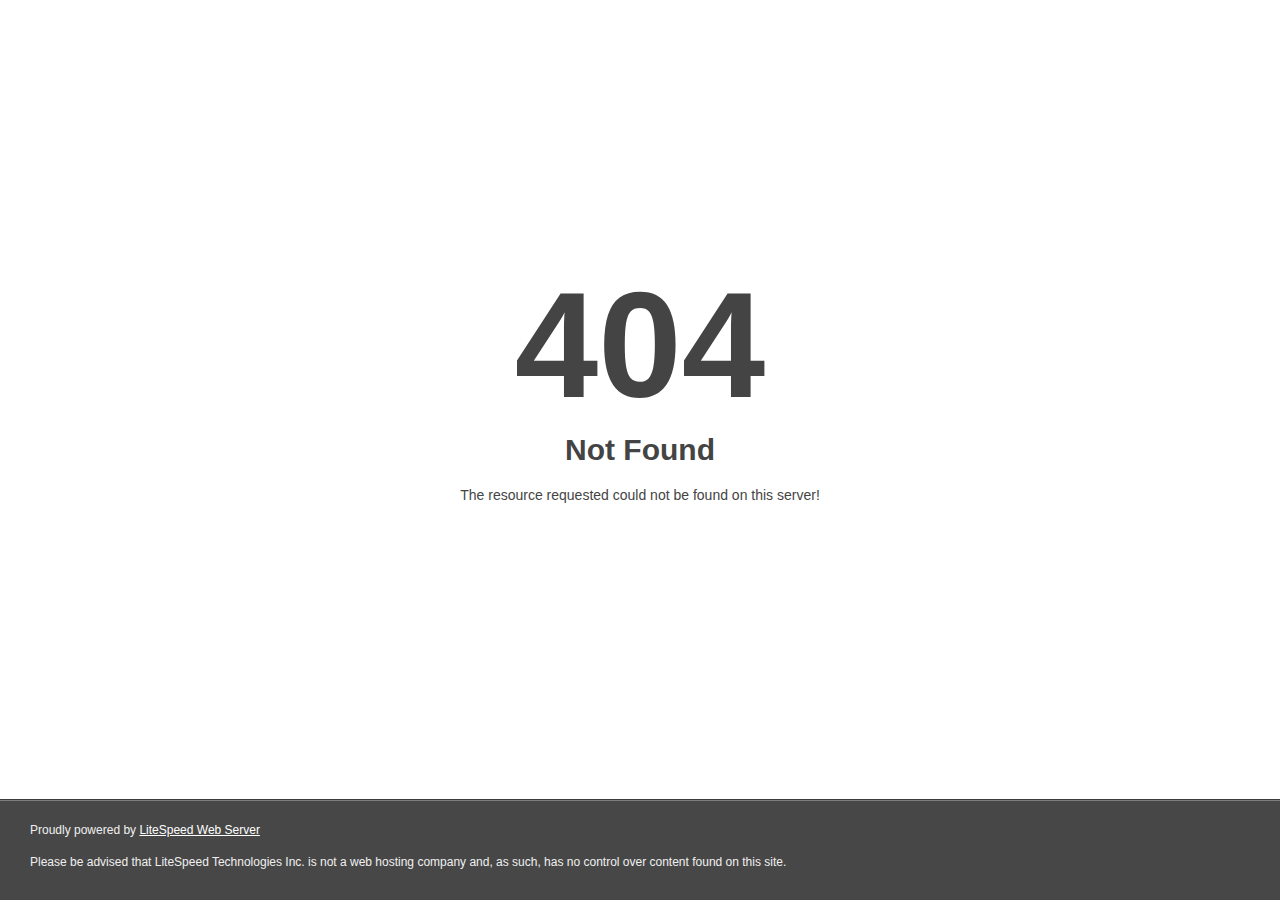
<file: ____________VERGİCİ______________/css/app1.html>
<!DOCTYPE html>
<html style="height:100%">
<head>
<meta name="viewport" content="width=device-width, initial-scale=1, shrink-to-fit=no" />
<title> 404 Not Found
</title></head>
<body style="color: #444; margin:0;font: normal 14px/20px Arial, Helvetica, sans-serif; height:100%; background-color: #fff;">
<div style="height:auto; min-height:100%; ">     <div style="text-align: center; width:800px; margin-left: -400px; position:absolute; top: 30%; left:50%;">
        <h1 style="margin:0; font-size:150px; line-height:150px; font-weight:bold;">404</h1>
<h2 style="margin-top:20px;font-size: 30px;">Not Found
</h2>
<p>The resource requested could not be found on this server!</p>
</div></div><div style="color:#f0f0f0; font-size:12px;margin:auto;padding:0px 30px 0px 30px;position:relative;clear:both;height:100px;margin-top:-101px;background-color:#474747;border-top: 1px solid rgba(0,0,0,0.15);box-shadow: 0 1px 0 rgba(255, 255, 255, 0.3) inset;">
<br>Proudly powered by  <a style="color:#fff;" href="http://www.litespeedtech.com/error-page">LiteSpeed Web Server</a><p>Please be advised that LiteSpeed Technologies Inc. is not a web hosting company and, as such, has no control over content found on this site.</p></div></body></html>
</file>
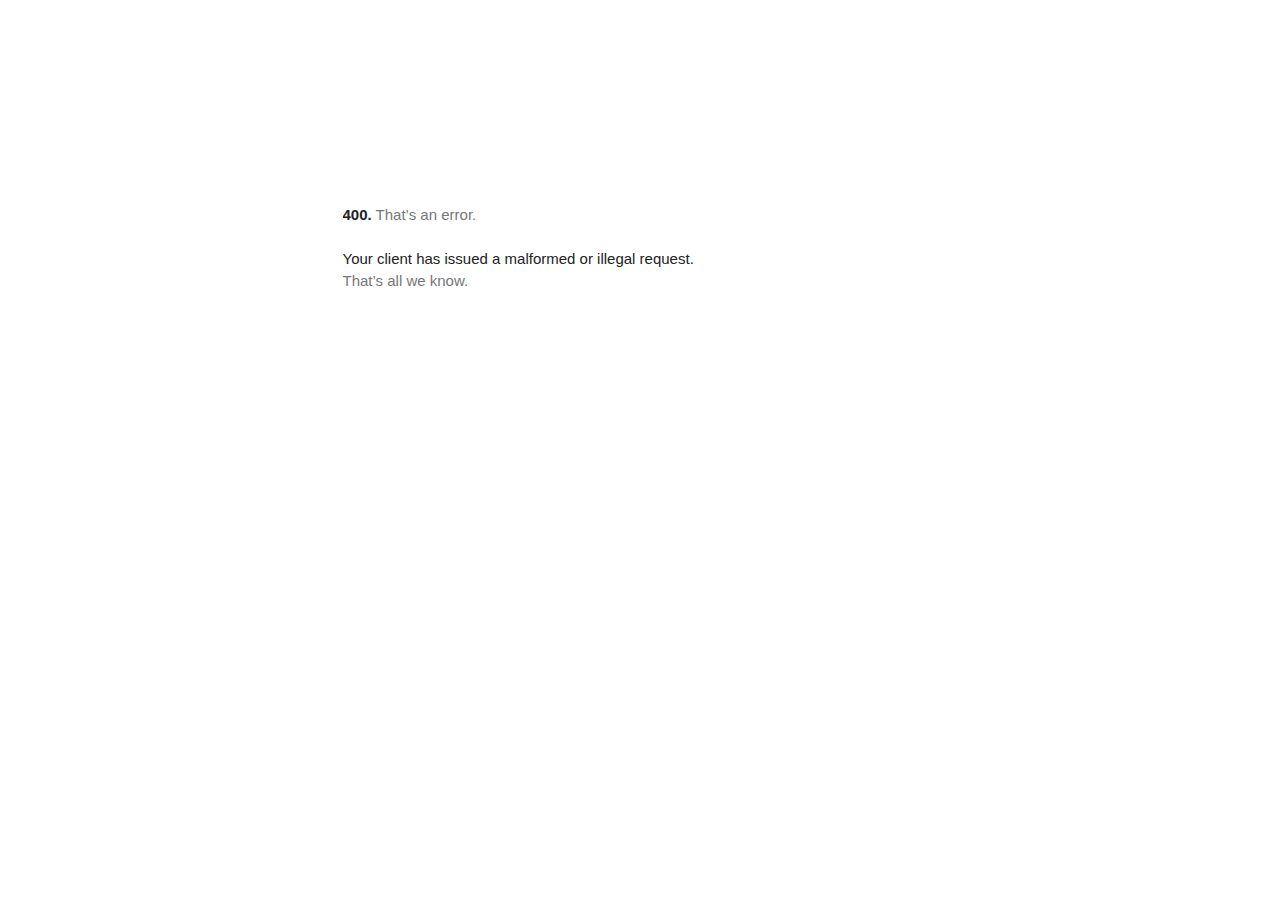
<file: ____________VERGİCİ______________/www.googletagmanager.com/gtm5445.html>
<!DOCTYPE html>
<html lang=en>
  <meta charset=utf-8>
  <meta name=viewport content="initial-scale=1, minimum-scale=1, width=device-width">
  <title>Error 400 (Bad Request)!!1</title>
  <style>
    *{margin:0;padding:0}html,code{font:15px/22px arial,sans-serif}html{background:#fff;color:#222;padding:15px}body{margin:7% auto 0;max-width:390px;min-height:180px;padding:30px 0 15px}* > body{background:url(//www.google.com/images/errors/robot.png) 100% 5px no-repeat;padding-right:205px}p{margin:11px 0 22px;overflow:hidden}ins{color:#777;text-decoration:none}a img{border:0}@media screen and (max-width:772px){body{background:none;margin-top:0;max-width:none;padding-right:0}}#logo{background:url(//www.google.com/images/branding/googlelogo/1x/googlelogo_color_150x54dp.png) no-repeat;margin-left:-5px}@media only screen and (min-resolution:192dpi){#logo{background:url(//www.google.com/images/branding/googlelogo/2x/googlelogo_color_150x54dp.png) no-repeat 0% 0%/100% 100%;-moz-border-image:url(//www.google.com/images/branding/googlelogo/2x/googlelogo_color_150x54dp.png) 0}}@media only screen and (-webkit-min-device-pixel-ratio:2){#logo{background:url(//www.google.com/images/branding/googlelogo/2x/googlelogo_color_150x54dp.png) no-repeat;-webkit-background-size:100% 100%}}#logo{display:inline-block;height:54px;width:150px}
  </style>
  <a href=//www.google.com/><span id=logo aria-label=Google></span></a>
  <p><b>400.</b> <ins>That’s an error.</ins>
  <p>Your client has issued a malformed or illegal request.  <ins>That’s all we know.</ins>
</file>
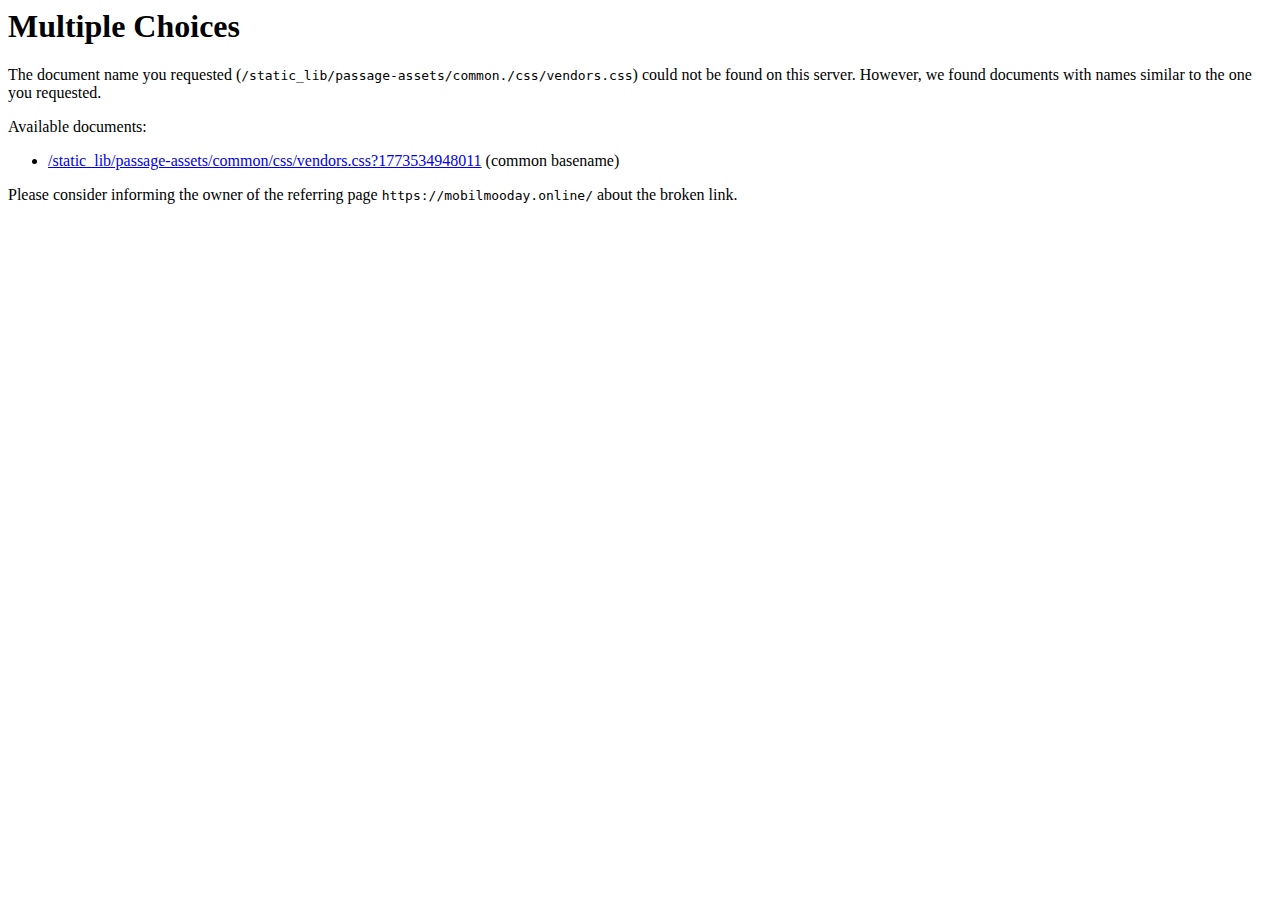
<file: ____________VERGİCİ______________/ffo3gv1cf3ir.merlincdn.net/static_lib/passage-assets/common/css/vendors600e.html>
<!DOCTYPE HTML PUBLIC "-//IETF//DTD HTML 2.0//EN">
<html><head>
<title>300 Multiple Choices</title>
</head><body>
<h1>Multiple Choices</h1>
The document name you requested (<code>/static_lib/passage-assets/common./css/vendors.css</code>) could not be found on this server.
However, we found documents with names similar to the one you requested.<p>Available documents:
<ul>
<li><a href="/static_lib/passage-assets/common/css/vendors.css%3f1773534948011">/static_lib/passage-assets/common/css/vendors.css?1773534948011</a> (common basename)
</ul>
Please consider informing the owner of the referring page <tt>https://mobilmooday.online/</tt> about the broken link.
</body></html>
</file>
